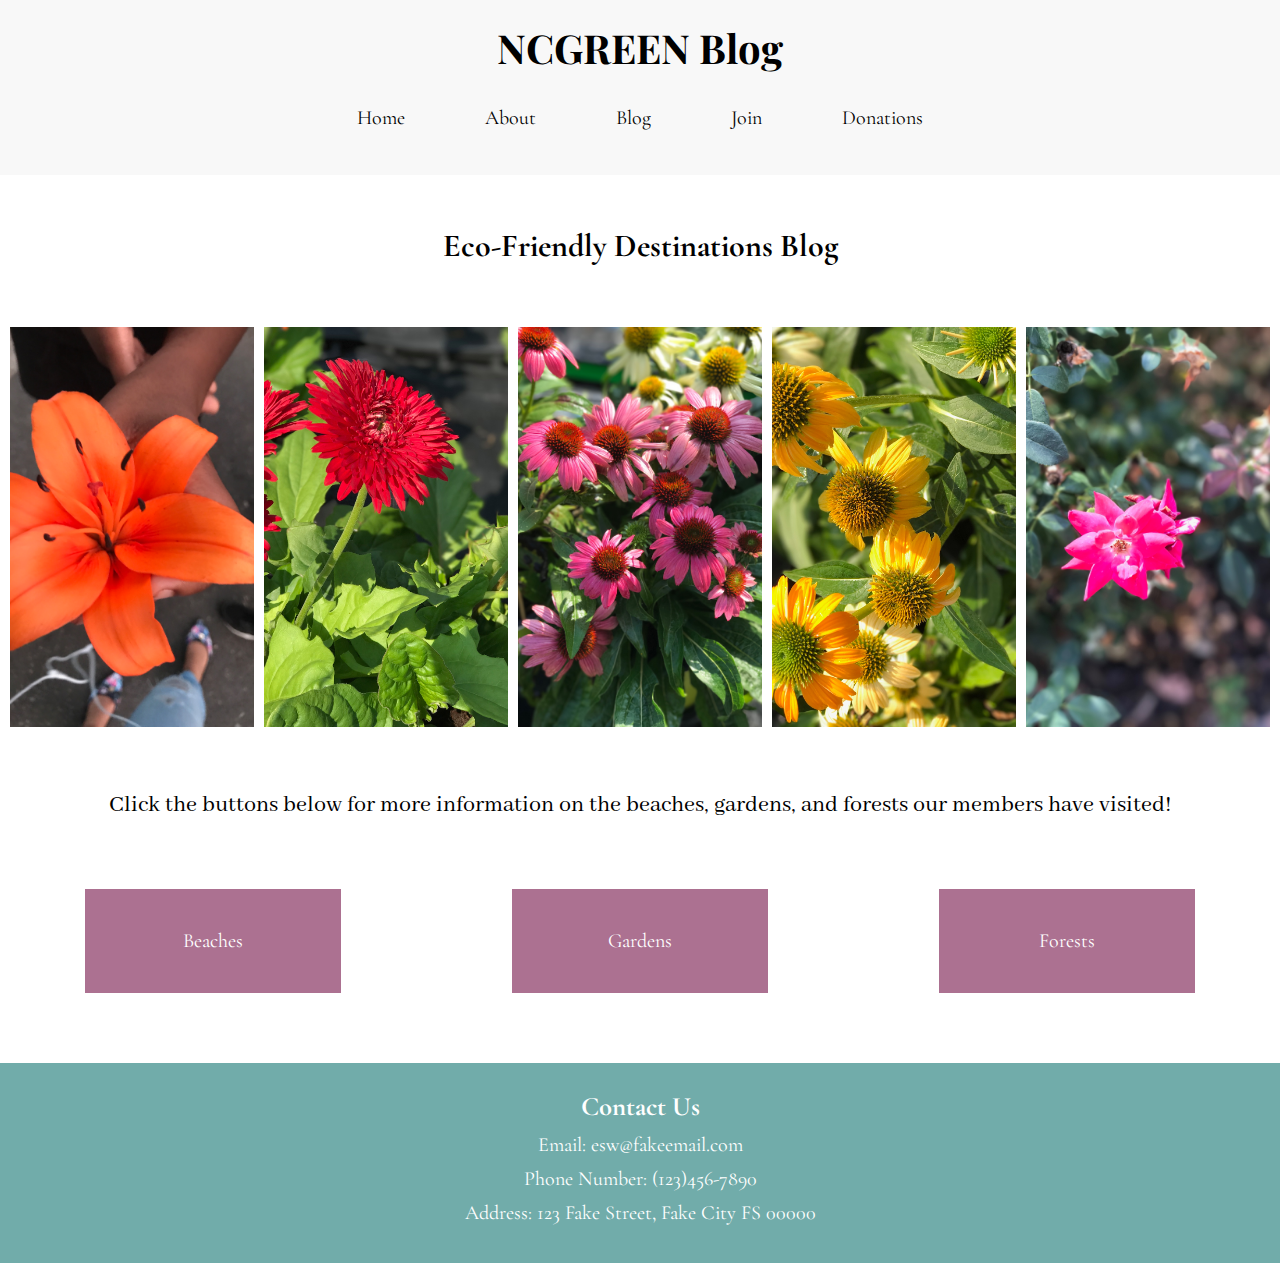
<file: blog.html>
<!DOCTYPE html>
<html lang="en">

<!--starting head information-->
<head>
    <meta charset="utf-8">
    <meta name="viewport"
    content="width=device-width,
    initial-scale-1,shrink-to-fit=no">
    <link href="styles.css" rel="stylesheet" type="text/css">
    <title>Eco-Friendly Destinations</title>
</head>

<body>

    <div class="pagecontainer">
        
        <header>
            <h1><a href="index.html">NCGREEN Blog</a></h1>
                
            <!--navbar-->
            <nav class="navbar">

                <!--ul for navbar-->
                <ul>
                    <li><a href="index.html">Home</a></li>
                    <li><a href="about.html">About</a></li>
                    <li><a href="blog.html">Blog</a></li>
                    <li><a href="join.html">Join</a></li>
                    <li><a href="donations.html">Donations</a></li>
                </ul>
                <!--end of navbar ul-->
            </nav>
        </header>

        <div class="blogcontainer">

            <h1 class="blogtitle">Eco-Friendly Destinations Blog</h1>

            <!--images for collage-->
            <div class="imgcollage">
                <img class="collageimg1" src="images/flower1.JPG" alt="Flower">
                <img class="collageimg2" src="images/flower2.JPG" alt="Flower">
                <img class="collageimg3" src="images/flower3.JPG" alt="Flower">
                <img class="collageimg4" src="images/flower4.JPG" alt="Flower">
                <img class="collageimg5" src="images/flower5.JPG" alt="Flower">
            </div>

            <!--text with directions for navigating page-->
            <p class="ecofriendlytext">Click the buttons below for more information on the beaches, gardens, and forests our members have visited!</p>
            
            <!--buttons-->
            <ul class="blogbuttons">
                <li class="blogbutton"><a href="blogposts.html#beachtitle">Beaches</a></li>
                <li class="blogbutton"><a href="blogposts.html#gardentitle">Gardens</a></li>
                <li class="blogbutton"><a href="blogposts.html#foresttitle">Forests</a></li>
            </ul>

        </div>

        <!--footer-->

        <footer class="footer">
            <div class="footertext">
                <h2>Contact Us</h2>
                <p>Email: esw@fakeemail.com</p>
                <p>Phone Number: (123)456-7890</p>
                <p>Address: 123 Fake Street, Fake City FS 00000</p>
            </div>
        </footer>
    </div>
</body>

</html>
</file>
<file: styles.css>
@charset "utf-8";

/*adding link for custom google fonts*/
@import url(
'https://fonts.googleapis.com/css2?family=Abhaya+Libre&family=Cormorant+Garamond:wght@300&family=Open+Sans:wght@300&family=Playfair+Display&display=swap');

/*styling the body for all pages*/

* {
    box-sizing: border-box;
}

body {
    padding: 0;
    margin: 0;
    background-color: #ffffff;
}

/*setting the page to use grid properties*/

.pagecontainer {
    display: grid;
    height: 100vh;
    grid:
        [row1-start] "header" 175px [row1-end]
        [row2-start] "main" auto [row2-end]
        [row3-start] "footer" 200px [row3-end]
        / 100%;
    margin: 0;
    padding: 0;
}

/*header*/

header {
    grid-area: header;
    display: block;
    background-color: #f8f8f8;
}

h1 a {
    display: flex;
    font-family: 'Playfair Display', serif;
    margin: 0;
    text-align: center;
    justify-content: center;
    font-size: 40px;
    text-decoration: none;
    color: black;
}

h1 a:hover {
    color: #34807c;
    transition-duration: 250ms;
}

/*footer*/

.footer {
    grid-area: footer;
    display: grid;
    background-color: #71acaa;
    color: white;
}

.footertext {
    font-family: 'Cormorant Garamond', serif;
    font-size: 15pt;
    text-align: center;
    margin: auto;
}

footer p, h2 {
    margin: 0;
    margin-bottom: 10px;
}

footer h2 {
    font-size: 20pt;
}

/* navbar */

.navbar {
    display: block;
    text-align: center;
    align-items: flex-end;
}

nav ul {
    display: flex;
    list-style-type: none;
    align-items: center;
    justify-content: center;
    padding: 0;
}

nav li {
    display: flex;
    margin: 0;
    padding: 0;
}

nav a {
    display: block;
    text-decoration: none;
    align-items: flex-end;
    background-color: #f8f8f8;
    color: black;
    font-size: 15pt;
    font-family: 'Cormorant Garamond', serif;
    padding: 12px;
    padding-top: 10px;
}

nav a:hover, nav a:focus {
    color:#a2815a;
    transition-duration: 300ms;
}

/* navbar for large screens */

@media only screen and (min-width: 768px) {
    nav a {
        padding-left: 40px;
        padding-right: 40px;
    }
}

/* HOME PAGE*/

.maincontainer {
    display: grid;
    grid:
        [row1-start] "title" auto [row1-end]
        [row2-start] "images" 300px [row2-end]
        [row3-start] "text" auto [row3-end]
        / 100%;
    margin: 0;
    padding: 0;
}

/* home page text */

.hometitle {
    font-family: 'Cormorant Garamond', serif;
    text-align: center;
    grid-area: title;
    padding: 30px;
}

.homepagetext {
    grid-area: text;
    display: block;
    font-family: 'Abhaya Libre', serif;
    font-size: 18pt;
    text-align: center;
    margin: 60px;
}

/* home page images */

.homeimages {
    grid-area: images;
    display: grid;
    grid:
        [row1-start] "image" 300px [row1-end]
        / 100%;
    margin: 0;
    padding-left: 10px;
    padding-right: 10px;
}

.image1 {
    grid-area: image;
    width: 100%;
    height: 100%;
    object-fit: cover;
    overflow: hidden;
}

.image2 {
    grid-area: image;
    width: 100%;
    height: 100%;
    object-fit: cover;
    overflow: hidden;
}

.image3 {
    grid-area: image;
    width: 100%;
    height: 100%;
    object-fit: cover;
    overflow: hidden;
}

/* adding the button for the home page */

button {
    color: #7cad3e;
    background-color: #d4e2c0;
    padding: 30px;
    font-family: 'Cormorant Garamond', serif;
    font-size: 15pt;
    border: none;
    border-radius: 7px;
    width: 200px;
    height: 100px;
    margin: auto;
    z-index: 100;
    grid-area: image;
    font-weight: bold;
}

button:hover, button:focus {
    background-color:#7cad3e;
    color:white;
    transition-duration: 300ms;
}

/* home page styling large screens */

@media only screen and (min-width: 768px) {
    .homeimages {
        grid-area: images;
        display: grid;
        grid-template-rows: 300px;
        grid-template-columns: 1fr 1fr 1fr;
        margin: 0;
        padding-left: 10px;
        padding-right: 10px;
        gap: 10px;
    }
    
    .image1 {
        width: 100%;
        height: 100%;
        object-fit: cover;
        overflow: hidden;
        grid-area: 1 / 1 / 2 / 2;
    }
    
    .image2 {
        width: 100%;
        height: 100%;
        object-fit: cover;
        overflow: hidden;
        grid-area: 1 / 2 / 2 / 3;
    }
    
    .image3 {
        width: 100%;
        height: 100%;
        object-fit: cover;
        overflow: hidden;
        grid-area: 1 / 3 / 2 / 4;
    }

    button {
        grid-area: 1 / 2 / 2 / 3;
    }
}

/* ABOUT PAGE */

.aboutcontainer {
    display: grid;
    grid:
        [row1-start] "missionstatement" 450px [row1-end]
        [row2-start] "about" auto [row2-end]
        / 100%;
    margin: 0;
    padding: 0;
}

/*mission statement styling*/

.missionstatement {
    grid-area: missionstatement;
    display: grid;
    justify-items: center;
    grid-template-columns: auto;
    grid-template-rows: auto;
    padding: 20px;
    background-image: url(images/backgroundimage.JPG);
}

.missionstatementtext {
    background-color:#f8f8f8;
    color:black;
    text-align: center;
    margin: auto;
    padding: 20px;
    width: 70%;
}

.missionheader {
    font-family: 'Cormorant Garamond', serif;
}

.missionparagraph {
    font-family: 'Open Sans', serif;
    font-size: 12pt;
    width: 70%;
    margin: auto;
    padding-bottom: 20px;
}

/* profile styling */

.about {
    grid-area: about;
    display: grid;
    grid:
        [row1-start] "title" auto [row1-end]
        [row2-start] "aliciaimg" 300px [row2-end]
        [row3-start] "aliciatext" auto [row3-end]
        [row4-start] "izzieimg" 300px [row4-end]
        [row5-start] "izzietext" auto [row5-end]
        [row6-start] "kendallimg" 300px [row6-end]
        [row7-start] "kendalltext" auto [row7-end]
        / 100%;
    padding: 30px;
    gap: 20px;
}

.about p {
    font-size: 12pt;
    font-family: 'Abhaya Libre', serif;
    padding-top: 5px;
    margin: 0;
}

.about h2 {
    grid-area: title;
    font-family: 'Cormorant Garamond', serif;
    text-align: center;
    font-size: 25pt;
    padding: 30px;
}

.about h3 {
    margin-bottom: 5px;
    margin-top: 5px;
    font-size: 17pt;
    font-family: 'Cormorant Garamond', serif;
}

.aliciaimg {
    width: 100%;
    height: 100%;
    object-fit: cover;
    overflow: hidden;
    grid-area: aliciaimg;
}

.aliciatext {
    grid-area: aliciatext;
}

.izzieimg {
    width: 100%;
    height: 100%;
    object-fit: cover;
    overflow: hidden;
    grid-area: izzieimg;
}

.izzietext {
    grid-area: izzietext;
}

.kendallimg {
    width: 100%;
    height: 100%;
    object-fit: cover;
    overflow: hidden;
    grid-area: kendallimg;
}

.kendalltext {
    grid-area: kendalltext;
}

/* about page styling large screens */

@media only screen and (min-width: 768px) {
    .aboutcontainer {
        display: grid;
        grid:
            [row1-start] "missionstatement" 300px [row1-end]
            [row2-start] "about" auto [row2-end]
            / 100%;
        margin: 0;
        padding: 0;
    }

    .about {
        grid-area: about;
        display: grid;
        grid:
            [row1-start] "title" auto [row1-end]
            [row2-start] "alicia" auto [row2-end]
            [row3-start] "izzie" auto [row3-end]
            [row4-start] "kendall" auto [row4-end]
            / 30% 70%;
        padding: 20px;
        gap: 20px;
        width: 70%;
        margin: auto;
    }

    .about h2 {
        grid-area: 1 / 1 / 2 / 3;
        width: 100%;
    }

    .about p {
        padding-left: 15px;
    }

    .about h3 {
        padding-left: 15px;
    }
    
    .aliciaimg {
        width: 100%;
        height: 100%;
        object-fit: cover;
        overflow: hidden;
        grid-area: 2 / 1 / 3 / 2 ;
    }
    
    .aliciatext {
        grid-area: 2 / 2 / 3 / 3 ;
    }
    
    .izzieimg {
        width: 100%;
        height: 100%;
        object-fit: cover;
        overflow: hidden;
        grid-area: 3 / 1 / 4 / 2 ;
    }
    
    .izzietext {
        grid-area: 3 / 2 / 4 / 3 ;
    }
    
    .kendallimg {
        width: 100%;
        height: 100%;
        object-fit: cover;
        overflow: hidden;
        grid-area: 4 / 1 / 5 / 2 ;
    }
    
    .kendalltext {
        grid-area: 4 / 2 / 5 / 3 ;
    }
}

/* ECO-FRIENDLY DESTINATIONS PAGE */

.blogcontainer {
    display: grid;
    grid:
        [row1-start] "title" auto [row1-end]
        [row2-start] "collage" auto [row2-end]
        [row3-start] "text" auto [row3-end]
        [row4-start] "buttons" auto [row4-end]
        / 100%;
    margin: 0;
    padding: 0;
}

.blogtitle {
    font-family: 'Cormorant Garamond', serif;
    text-align: center;
    grid-area: title;
    padding: 30px;
}

.imgcollage {
    grid-area: collage;
    display: grid;
    grid-template-rows: 100px 100px 100px 100px 100px;
    gap: 10px;
    padding: 10px;
}

.collageimg1 {
    width: 100%;
    height: 100%;
    object-fit: cover;
    overflow: hidden;
    grid-area: 1 / 1 / 2 / 2;
}

.collageimg2 {
    width: 100%;
    height: 100%;
    object-fit: cover;
    overflow: hidden;
    grid-area: 2 / 1 / 3 / 2;
}

.collageimg3 {
    width: 100%;
    height: 100%;
    object-fit: cover;
    overflow: hidden;
    grid-area: 3 / 1 / 4 / 2;
}

.collageimg4 {
    width: 100%;
    height: 100%;
    object-fit: cover;
    overflow: hidden;
    grid-area: 4 / 1 / 5 / 2;
}

.collageimg5 {
    width: 100%;
    height: 100%;
    object-fit: cover;
    overflow: hidden;
    grid-area: 5 / 1 / 6 / 2;
}

.ecofriendlytext {
    font-family: 'Abhaya Libre', serif;
    font-size: 18pt;
    text-align: center;
    color:black;
    padding: 30px;
    grid-area: text;
}

.blogbuttons {
    grid-area: buttons;
    display: flex;
    flex-direction: column;
    list-style-type: none;
    padding: 0;
}

.blogbutton {
    text-align: center;
    padding: 40px;
    display: block;
    text-decoration: none;
    background-color: #ac7191;
    color: white;
    font-size: 15pt;
    font-family: 'Cormorant Garamond', serif;
    margin: 20px;
    margin-top: 0;
}

.blogbutton a {
    text-decoration: none;
    align-items: center;
    justify-content: center;
    padding: 0;
    color: white;
}

.blogbutton:hover, .blogbutton:focus {
    background-color: #d38bb3;
    transition-duration: 300ms;
}

/* eco-friendly page styling large screens */

@media only screen and (min-width: 768px) {
    .imgcollage {
        grid-area: collage;
        display: grid;
        grid-template-rows: 400px;
        grid-template-columns: 1fr 1fr 1fr 1fr 1fr;
        gap: 10px;
        padding: 10px;
    }
    
    .collageimg1 {
        width: 100%;
        height: 100%;
        object-fit: cover;
        overflow: hidden;
        grid-area: 1 / 1 / 2 / 2;
    }
    
    .collageimg2 {
        width: 100%;
        height: 100%;
        object-fit: cover;
        overflow: hidden;
        grid-area: 1 / 2 / 2 / 3;
    }
    
    .collageimg3 {
        width: 100%;
        height: 100%;
        object-fit: cover;
        overflow: hidden;
        grid-area: 1 / 3 / 2 / 4;
    }
    
    .collageimg4 {
        width: 100%;
        height: 100%;
        object-fit: cover;
        overflow: hidden;
        grid-area: 1 / 4 / 2 / 5;
    }
    
    .collageimg5 {
        width: 100%;
        height: 100%;
        object-fit: cover;
        overflow: hidden;
        grid-area: 1 / 5 / 2 / 6;
    }

    .blogbuttons {
        display: flex;
        flex-direction: row;
        justify-content: space-around;
        margin-bottom: 50px;
    }

    .blogbutton {
        width: 20%;
    }
}

/*BECOME A MEMBER PAGE*/

.joincontainer {
    display: grid;
    grid:
        [row1-start] "joinstatement" auto [row1-end]
        [row2-start] "form" auto [row2-end]
        / 100%;
    margin: 0;
    padding: 0;
}

/*styling become a member body text*/

.jointext {
    grid-area: joinstatement;
    background-color: white;
    color: black;
    display: grid;
    justify-items: center;
    grid-template-columns: auto;
    grid-template-rows: auto;
    padding: 30px;
}

.jointextheader {
    font-family: 'Cormorant Garamond', serif;
    text-align: center;
    margin: 30px;
}

.jointextparagraph {
    font-family: 'Open Sans', serif;
    font-size: 12pt;
    text-align: center;
}

/*styling form*/

.joinform {
    grid-area: form;
    text-align: center;
    background-image: url(images/joinbackground.JPG);
    padding: 60px;
    background-size: cover;
}

/*styling the form box for becoming a member page*/

#join {
    box-sizing: border-box;
    display: inline-block;
    padding: 30px 50px;
    max-width: 100%;
    text-align: left;
    background-color: #f8f8f8;
}

form h2 {
    text-align: center;
    font-family: 'Cormorant Garamond', serif;
    font-size: 20pt;
    padding-bottom: 20px;
}

label {
    display: inline-block;
    font-size: 15pt;
}

input[type="text"], 
input[type="email"], 
input[type="date"], 
textarea, 
select {
    display: inline-block;
    box-shadow: inset 0 0 0 2px transparent;
    width: 100%;
    font-size: 16px;
    font-family: 'Open Sans', serif;
    border: none;
    padding: 15px;
    transition: box-shadow 0.5s;
    outline: none;
    margin-top: 20px;
    margin-bottom: 20px;
}

input:hover, 
input:focus, 
textarea:hover, 
textarea:focus {
    box-shadow: inset 0 0 0 2px #ac7191;
}

.formbutton {
    width: 100%;
    padding: 15px;
    border: none;
    font-size: 20px;
    margin-top: 20px;
    font-weight: bold;
}

/* join page styling large screens */

@media only screen and (min-width: 768px) {
    .joincontainer {
        display: grid;
        grid:
            [row1-start] "joinstatement" auto [row1-end]
            [row2-start] "form" auto [row2-end]
            / 100%;
        margin: 0;
        padding: 0;
    }

    .jointextparagraph {
        width: 50%;
    }
}

/* DONATIONS PAGE */

.donationscontainer {
    display: grid;
    grid:
        [row1-start] "text" auto [row1-end]
        [row2-start] "form" auto [row2-end]
        / 100%;
    margin: 0;
    padding: 0;
    grid-area: main;
}

/*styling body text*/

.donationstext {
    grid-area: text;
    background-color: white;
    color: black;
    display: grid;
    justify-items: center;
    grid-template-columns: auto;
    grid-template-rows: auto;
    padding: 20px;
}

.donationsheader {
    font-family: 'Cormorant Garamond', serif;
    text-align: center;
    margin: 30px;
}

.donationsparagraph {
    font-family: 'Open Sans', serif;
    font-size: 12pt;
    width: 70%;
    margin-top: 0;
    text-align: center;
    margin-bottom: 40px;
}

form p {
    font-family: 'Cormorant Garamond', serif;
    font-size: 16pt;
    padding-bottom: 20px;
    font-weight: bold;
    font-style: italic
}

.donationform {
    grid-area: form;
    text-align: center;
    background-image: url(images/donationsbackground.JPG);
    padding: 30px;
    background-size: cover;
}

#donation {
    box-sizing: border-box;
    display: inline-block;
    padding: 30px 50px;
    max-width: 100%;
    text-align: left;
    background-color: #f8f8f8;
    margin: 30px;
}

input[type="radio"] {
    margin-bottom: 15px;
}

/*BLOG PAGE*/

.postcontainer {
    grid-area: main;
    display: grid;
    grid: 
        [row1-start] "beachtitle" auto [row1-end]
        [row2-start] "beaches" auto [row2-end]
        [row3-start] "gardentitle" auto [row3-end]
        [row4-start] "gardens" auto [row4-end]
        [row5-start] "foresttitle" auto [row5-end]
        [row6-start] "forests" auto [row6-end]
        / 100%;
}

.postcontainer h1 {
    font-family: 'Cormorant Garamond', serif;
    text-align: center;
    font-size: 25pt;
    padding: 20px;
}

.beachpost {
    grid-area: beaches;
    display: grid;
    grid:
        [row1-start] "image" 300px [row1-end]
        [row2-start] "text" auto [row2-end]
        / 100%;
    gap: 20px;
}

.gardenpost {
    grid-area: gardens;
    display: grid;
    grid:
        [row1-start] "image" 300px [row1-end]
        [row2-start] "text" auto [row2-end]
        / 100%;
    gap: 20px;
}

.forestpost {
    grid-area: forests;
    display: grid;
    grid:
        [row1-start] "image" 300px [row1-end]
        [row2-start] "text" auto [row2-end]
        / 100%;
    gap: 20px;
}

.beachtitle {
    grid-area: beachtitle;
}

.gardentitle {
    grid-area: gardentitle;
}

.foresttitle {
    grid-area: foresttitle;
}

.blogtext {
    font-size: 12pt;
    font-family: 'Abhaya Libre', serif;
    padding: 15px;
    margin: 0;
    padding-top: 0;
    grid-area: text;
}

.blogimage {
    grid-area: image;
    width: 100%;
    height: 100%;
    object-fit: cover;
    overflow: hidden;
    padding: 15px;
    padding-bottom: 0;
}

/* blog page styling large screens */

@media only screen and (min-width: 768px) {
    .blogtext {
        width: 40%;
        margin: auto;
    }
}
</file>
